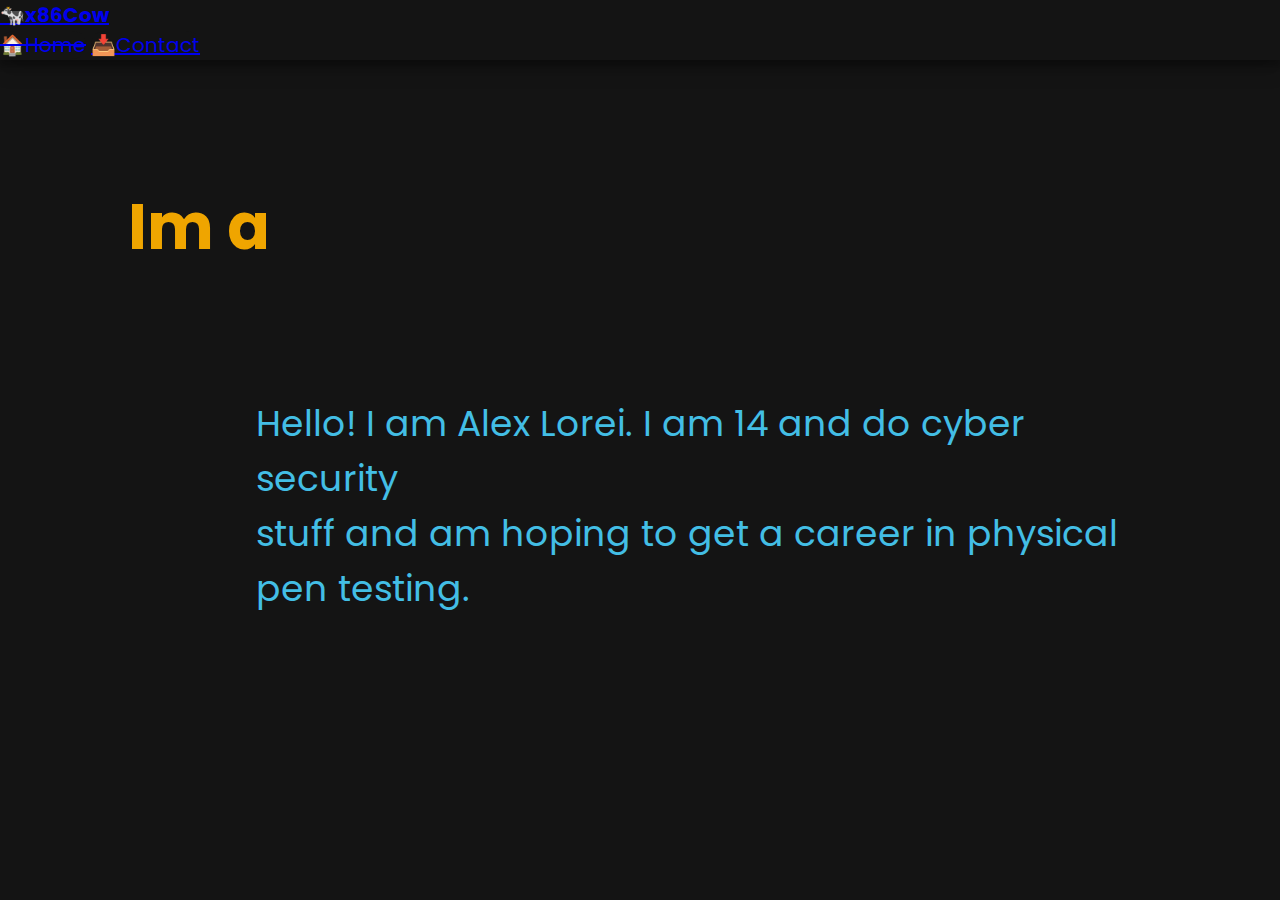
<file: index.html>
<!-- By 0xRar -->
<!DOCTYPE html>
<html lang="en">
<head>
<meta charset="UTF-8">
<meta http-equiv="X-UA-Compatible" content="IE=edge">
<meta name="viewport" content="width=device-width, initial-scale=1.0">
<link rel="stylesheet" href="assets/style.css">
<link href="https://cdn.jsdelivr.net/npm/bootstrap@5.0.1/dist/css/bootstrap.min.css" 
integrity="sha384-+0n0xVW2eSR5OomGNYDnhzAbDsOXxcvSN1TPprVMTNDbiYZCxYbOOl7+AMvyTG2x"
rel="stylesheet" crossorigin="anonymous">
<link rel="stylesheet" href="https://cdnjs.cloudflare.com/ajax/libs/font-awesome/4.7.0/css/font-awesome.min.css">
<title>Home - x86Cow</title>
</head>
    <body>
      <!-- NAVBAR -->
        <nav style="background-color: #141414;" class="navbar navbar-expand-lg navbar-dark">
          <div class="nav-container container-fluid">
            <a class="navbar-brand" href="index.html">🐄x86Cow</a>
              <button style="background:none;border:none" class="navbar-toggler" type="button" data-bs-toggle="collapse" 
              data-bs-target="#navbarNavAltMarkup" aria-controls="navbarNavAltMarkup" 
              aria-expanded="false" aria-label="Toggle navigation">
              <span class="navbar-toggler-icon"></span>
          </button>

            <div class="collapse navbar-collapse" id="navbarNavAltMarkup">
              <div class="navbar-nav">
                <a class="nav-link active" style="text-decoration: line-through;" aria-current="page" href="index.html">🏠Home</a>
                <a class="nav-link" href="#">📥Contact</a>
              </div>
            </div>
          </div>
        </nav>

        <!-- Page Content -->
        <div id="wrapper">
            <h2 style="font-size: 7vh;">Im a <span id="ani"></span></h2>

            <p>Hello! I am Alex Lorei. I am 14 and do cyber security<br>
            stuff and am hoping to get a career in physical pen testing.</p>
        </div>
    </body>


<script src="https://cdn.jsdelivr.net/npm/@popperjs/core@2.9.2/dist/umd/popper.min.js" 
integrity="sha384-IQsoLXl5PILFhosVNubq5LC7Qb9DXgDA9i+tQ8Zj3iwWAwPtgFTxbJ8NT4GN1R8p" 
crossorigin="anonymous"></script>

<script src="https://cdn.jsdelivr.net/npm/bootstrap@5.0.1/dist/js/bootstrap.min.js"
integrity="sha384-Atwg2Pkwv9vp0ygtn1JAojH0nYbwNJLPhwyoVbhoPwBhjQPR5VtM2+xf0Uwh9KtT" 
crossorigin="anonymous"></script>    
</html>
</file>
<file: assets/style.css>
/* Proudly By 0xRar */
@import url('https://fonts.googleapis.com/css2?family=Poppins:wght@500&display=swap');

:root {
    --MainBGC: #141414;
    --FlashBlue: #43BEE5;
    --Or:  #efa500;
    --crimson: crimson;
}

* {
    padding: 0;
    margin: 0;
    background-color: var(--MainBGC);
}

html {
    scroll-behavior: smooth;
}

body {
    height: 100%;
    padding: 0;
    margin: 0;
}

.navbar-brand {
    font-family: 'Poppins', Arial;
    font-weight: bold;
}

nav {
    font-size: 20px;
    box-shadow: rgba(0, 0, 0, 0.19) 0px 10px 20px,
     rgba(0, 0, 0, 0.23) 0px 6px 6px;
}

.nav-link {
    font-family: 'Poppins', Arial;
    border-radius: 5px;
    border-radius: 2rem;
}

.nav-link:hover {
    background-color: var(--crimson);
    transition: 0.3s;
    border-radius: 2rem;
}

.nav-link:active {
    transform: translateY(-1px);
    box-shadow: 0 5px 10px var(--crimson);
}

h2 {
    width: auto;
    color: var(--Or);
    font-family: 'Poppins', Arial;
    position: absolute;
    left: 10%;
    top: 20%;
}

p {
    font-size: 4vh;
    color: var(--FlashBlue);
    font-family: 'Poppins', Arial;
    position: absolute;
    left: 20%;
    top: 44%;
    width: 70%;
}
dl {
    font-size: 2.4vh;
    color: var(--FlashBlue);
    font-family: 'Poppins', Arial;
    position: absolute;
    left: 20%;
    top: 52%;
}
dd {
    font-size: 2vh;
}


#ani {
    color: var(--crimson);
    text-shadow: 0 1px 0 #ccc,
    0 2px 0 #c9c9c9,
    0 3px 0 #bbb,
    0 4px 0 #b9b9b9,
    0 5px 0 #aaa,
    0 6px 1px rgba(0,0,0,.1),
    0 0 5px rgba(0,0,0,.1),
    0 1px 3px rgba(0,0,0,.3),
    0 3px 5px rgba(0,0,0,.2),
    0 5px 10px rgba(0,0,0,.25),
    0 10px 10px rgba(0,0,0,.2),
    0 20px 20px rgba(0,0,0,.15);
}

#ani::before {
    content: '';
    animation: animate infinite 6s;
}

@keyframes animate {
    0%{
        content: 'Cyber Security enthusiast';
    }

    50%{
        content: 'let 1 Army JROTC';
    }

    75%{
        content: 'FOSS advocate';
    }
    100%{
    	content: 'Political Figure';
    }
}


#contact-container {
    height: 20vh;
    width: 30vw;
    display: flex;
    justify-content: center;
    align-items: center;
    position: absolute;
    top: 50%;
    left: 50%;
    transform: translate(-50%, -50%);

    background-color: #1B262C;
    border-radius: 8px;
    opacity: 0.4;
    color: whitesmoke;

    box-shadow: rgba(0, 0, 0, 0.16) 0px 3px 6px,
    rgba(0, 0, 0, 0.23) 0px 3px 6px;
}

#contact-container:hover {
    opacity: 1.0;
    transition: 0.5s ease-out;

}

#con-header {
    width: auto;
    color: var(--Or);
    font-family: 'Poppins', Arial;
    position: absolute;
    left: 10%;
    top: 20%;
    mix-blend-mode: lighten;
}


#social-links {
    text-decoration: none;
    color: whitesmoke;
    padding: 5px;
    mix-blend-mode: lighten;
}

#social-links:hover {
    color: var(--crimson);
    transition: 0.4s;
    transform: translate(10px, 8px);
}

#heart {
    top: 95%;
    position: absolute;
    border: none;
    animation: beat 1s infinite;
    transition: 0.3s;
    font-size: 3vh;
}

@keyframes beat {
    0% {
        transform: scale(.75);
    }

    20% {
        transform: scale(1);
    }

    40% {
        transform: scale(.75);
    }

    60% {
        transform: scale(1);
    }
    
    80% {
        transform: scale(.75);
    }
    
    100% {
        transform: scale(1);
    }
}



@media only screen and (max-width: 820px) {
    #contact-container {
        background-color: var(--MainBGC);
        box-shadow: none;
    }
}

@media only screen and (max-height: 751px) {
    #con-header {
        top: 30%;
    }
}
</file>
